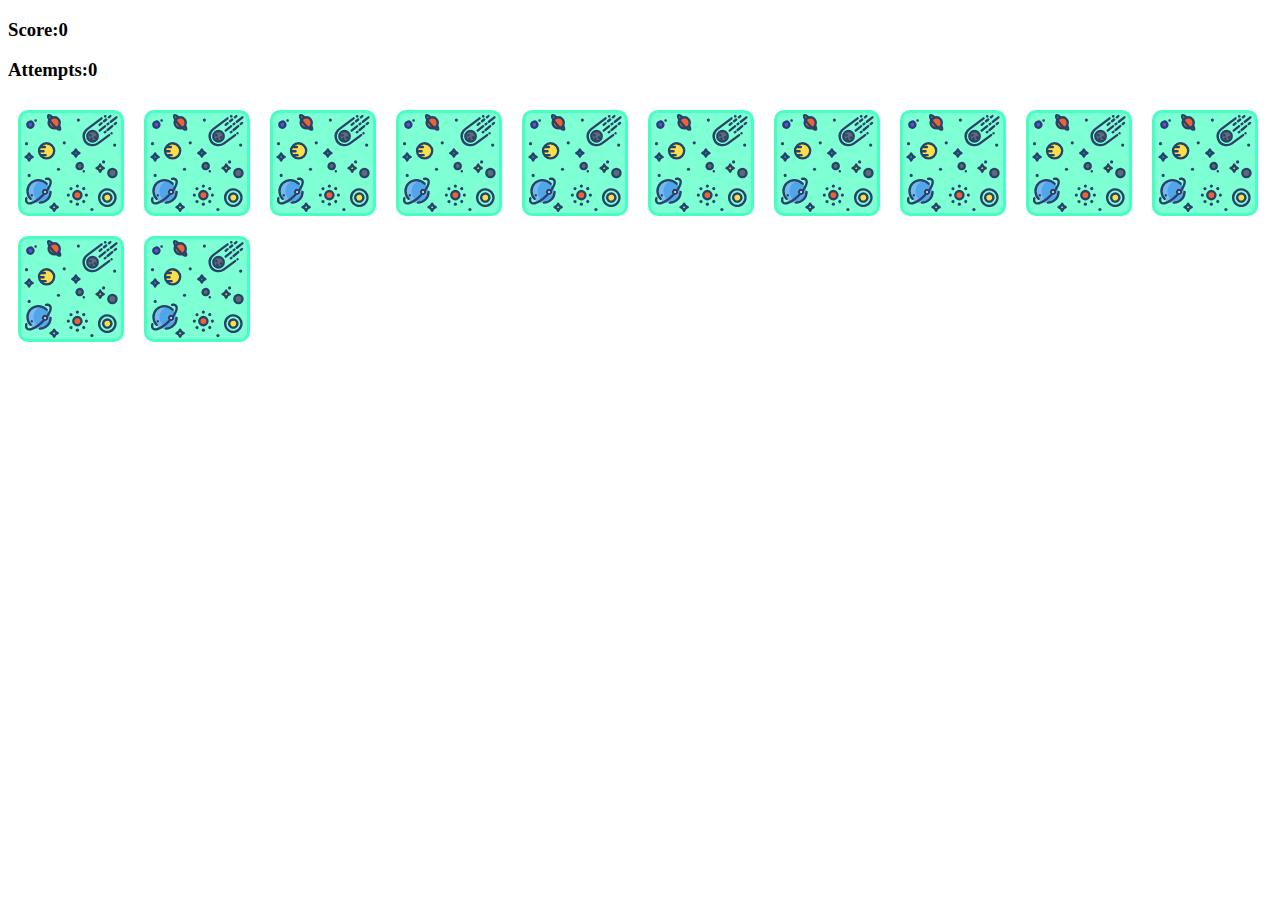
<file: exercise-1.html>
<!doctype html>
<html lang="en">
<head>
    <meta charset="UTF-8">
    <meta name="viewport"
          content="width=device-width, user-scalable=no, initial-scale=1.0, maximum-scale=1.0, minimum-scale=1.0">
    <meta http-equiv="X-UA-Compatible" content="ie=edge">
    <title>Pairs</title>
    <link rel="stylesheet" href="exercise-1.css">
    <script src="ex1.js" defer></script>
</head>
<body>

    <h3>Score:<span  data-function="score">0</span></h3>
    <h3>Attempts:<span  data-function="attempts">0</span></h3>

    <div data-function="grid" class="b-grid"></div>
</body>
</html>
</file>
<file: exercise-1.css>
.b-grid {
    display: flex;
    flex-wrap: wrap;
}

.b-grid img {
    width: 100px;
    margin: 10px;
    border: 3px solid #48ffc2;
    border-radius: 10px;
    background-color: aquamarine;
}
.b-grid img:hover {
    cursor: pointer;
}
.disable {
    pointer-events: none;
}
</file>
